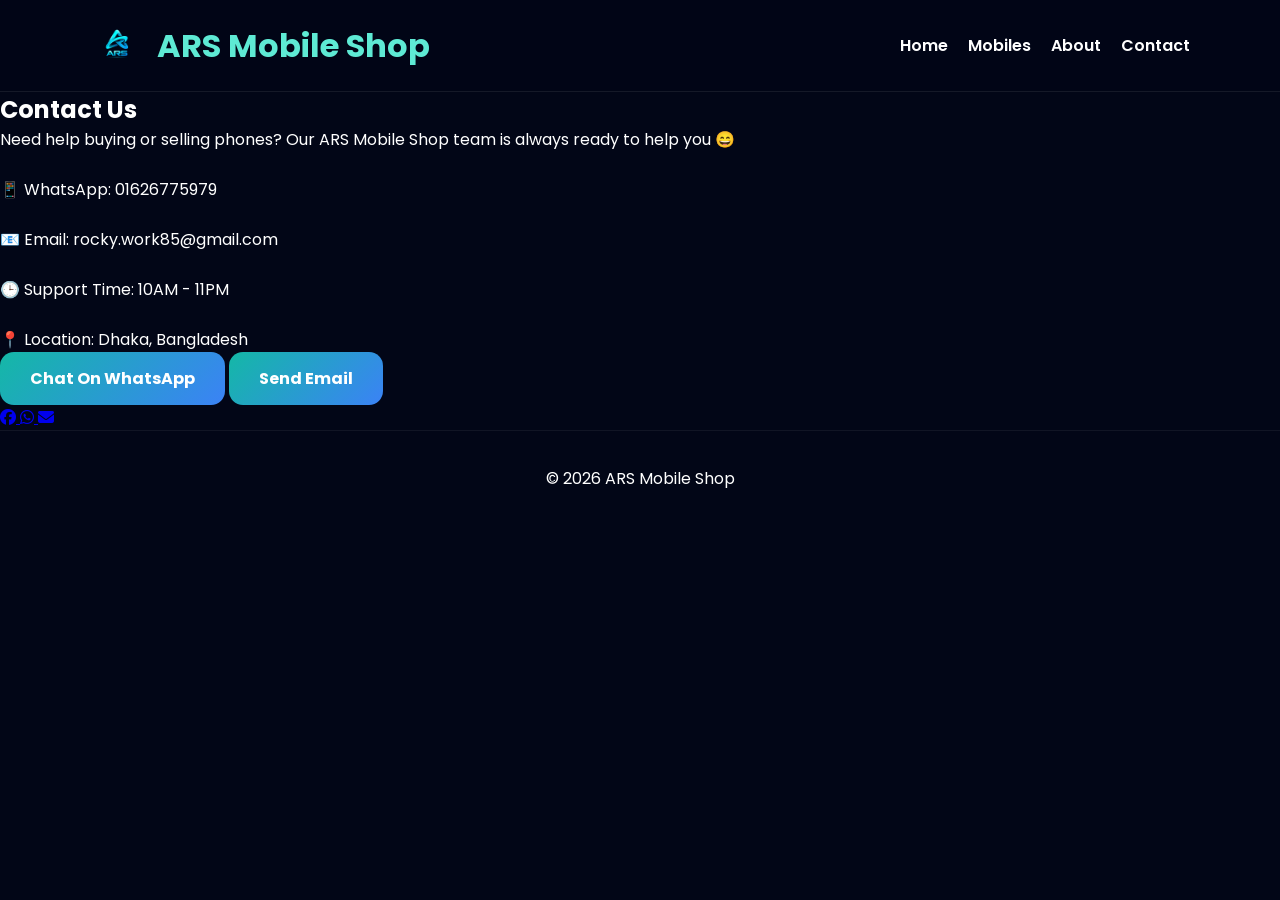
<file: contact.html>
<!DOCTYPE html>
<html lang="en">

<head>

<meta charset="UTF-8">

<meta name="viewport"
content="width=device-width, initial-scale=1.0">

<title>Contact - ARS Mobile Shop</title>

<link rel="stylesheet"
href="style.css">

<link rel="stylesheet"
href="https://cdnjs.cloudflare.com/ajax/libs/font-awesome/6.5.1/css/all.min.css">

</head>

<body>

<header>

<div class="logo">

<img src="logo.png"
class="logo-img">

ARS Mobile Shop

</div>

<nav>

<a href="index.html">Home</a>

<a href="mobiles.html">Mobiles</a>

<a href="about.html">About</a>

<a href="contact.html">Contact</a>

</nav>

</header>

<section class="contact-page">

<h1>Contact Us</h1>

<p class="contact-text">

Need help buying or selling phones?
Our ARS Mobile Shop team is always ready to help you 😄

<br><br>

📱 WhatsApp:
01626775979

<br><br>

📧 Email:
rocky.work85@gmail.com

<br><br>

🕒 Support Time:
10AM - 11PM

<br><br>

📍 Location:
Dhaka, Bangladesh

</p>

<div class="contact-buttons">

<a href="https://wa.me/8801626775979"

target="_blank"

class="btn">

Chat On WhatsApp

</a>

<a href="mailto:rocky.work85@gmail.com"

class="btn">

Send Email

</a>

</div>

<div class="socials">

<a href="https://facebook.com/jubayermahmudalamin.99"

target="_blank">

<i class="fab fa-facebook"></i>

</a>

<a href="https://wa.me/8801626775979"

target="_blank">

<i class="fab fa-whatsapp"></i>

</a>

<a href="mailto:rocky.work85@gmail.com">

<i class="fas fa-envelope"></i>

</a>

</div>

</section>

<footer>

<p>
© 2026 ARS Mobile Shop
</p>

</footer>

</body>
</html>
</file>
<file: style.css>
@import url('https://fonts.googleapis.com/css2?family=Poppins:wght@300;400;500;600;700&display=swap');

*{
margin:0;
padding:0;
box-sizing:border-box;
font-family:'Poppins',sans-serif;
scroll-behavior:smooth;
}

body{
background:#020617;
color:white;
overflow-x:hidden;
animation:fadePage 0.7s ease;
}

/* PAGE ANIMATION */

@keyframes fadePage{

from{
opacity:0;
transform:translateY(20px);
}

to{
opacity:1;
transform:translateY(0);
}

}

/* HEADER */

header{
position:sticky;
top:0;
z-index:1000;

display:flex;
justify-content:space-between;
align-items:center;

padding:18px 7%;

background:rgba(2,6,23,0.92);

backdrop-filter:blur(10px);

border-bottom:
1px solid rgba(255,255,255,0.08);
}

/* LOGO */

.logo{
display:flex;
align-items:center;
gap:12px;

font-size:32px;
font-weight:700;

color:#5eead4;

animation:floatLogo 3s ease-in-out infinite;
}

.logo-img{
width:55px;
height:55px;

border-radius:14px;

object-fit:cover;
}

@keyframes floatLogo{

0%{
transform:translateY(0);
}

50%{
transform:translateY(-5px);
}

100%{
transform:translateY(0);
}

}

/* NAV */

nav{
display:flex;
align-items:center;
gap:20px;
flex-wrap:wrap;
}

nav a{
color:white;
text-decoration:none;
font-weight:600;
transition:0.3s;
position:relative;
}

nav a:hover{
color:#5eead4;
}

nav a::after{

content:'';

position:absolute;

left:0;
bottom:-6px;

width:0%;
height:2px;

background:#5eead4;

transition:0.4s;
}

nav a:hover::after{
width:100%;
}

/* HERO */

.hero{
height:100vh;

background:
linear-gradient(rgba(2,6,23,0.78),
rgba(2,6,23,0.82)),

url('https://images.unsplash.com/photo-1511707171634-5f897ff02aa9?q=80&w=1600&auto=format&fit=crop');

background-size:cover;
background-position:center;

display:flex;
justify-content:center;
align-items:center;

text-align:center;

padding:20px;
}

.hero-text h1{
font-size:75px;
line-height:1.1;

background:
linear-gradient(to right,#5eead4,#60a5fa);

-webkit-background-clip:text;
-webkit-text-fill-color:transparent;

animation:heroText 1s ease;
}

.hero-text p{
font-size:24px;

margin-top:20px;
margin-bottom:35px;

color:#e2e8f0;
}

@keyframes heroText{

from{
opacity:0;
transform:translateY(40px);
}

to{
opacity:1;
transform:translateY(0);
}

}

/* BUTTON */

.btn{
display:inline-block;

padding:14px 30px;

background:
linear-gradient(135deg,#14b8a6,#3b82f6);

color:white;

text-decoration:none;

font-weight:bold;

border:none;

border-radius:14px;

cursor:pointer;

transition:0.35s ease;
}

.btn:hover{

transform:
translateY(-6px) scale(1.05);

box-shadow:
0 10px 30px rgba(59,130,246,0.4);
}

/* SECTION */

.categories,
.sell-form{
padding:90px 7%;
text-align:center;
}

.categories h2,
.sell-form h2{
font-size:52px;
margin-bottom:50px;
}

/* GRID */

.category-grid{
display:grid;

grid-template-columns:
repeat(auto-fit,minmax(300px,1fr));

gap:35px;
}

/* CARD */

.category-card{
background:#111827;

padding:25px;

border-radius:22px;

text-align:center;

overflow:hidden;

transition:0.4s ease;
}

.category-card:hover{

transform:
translateY(-10px) scale(1.03);

box-shadow:
0 15px 35px rgba(0,0,0,0.4);
}

/* IMAGE */

.category-card img{
width:100%;
height:240px;

object-fit:contain;

background:white;

border-radius:16px;

padding:10px;

display:block;

margin:auto auto 20px auto;

transition:0.4s ease;
}

.category-card:hover img{
transform:scale(1.08);
}

/* TEXT */

.category-card h3{
font-size:28px;
margin-bottom:12px;
}

.price{
font-size:28px;
color:#5eead4;
margin:15px 0;
}

/* DETAILS */

.details-box{
margin-top:20px;

padding:20px;

background:#1e293b;

border-radius:14px;

text-align:left;

animation:fadeDetails 0.5s ease;
}

.details-box p{
margin-bottom:12px;

line-height:1.7;

font-size:15px;

color:#e2e8f0;
}

.description{
white-space:pre-line;
margin-top:20px;
}

@keyframes fadeDetails{

from{
opacity:0;
transform:translateY(20px);
}

to{
opacity:1;
transform:translateY(0);
}

}

/* FORM */

.sell-form input,
textarea{
display:block;

width:100%;
max-width:550px;

margin:18px auto;

padding:20px;

border:none;
outline:none;

border-radius:14px;

background:#1e293b;

color:white;

font-size:17px;

transition:0.3s;
}

.sell-form input:focus,
textarea:focus{

transform:scale(1.02);

box-shadow:
0 0 20px rgba(59,130,246,0.25);
}

textarea{
height:180px;
resize:none;
}

/* PROFILE */

#userProfile{
display:flex;
align-items:center;
margin-left:20px;
}

.profile-menu{
position:relative;
}

.profile-pic{
width:60px;
height:60px;

border-radius:50%;

object-fit:cover;

cursor:pointer;

border:3px solid #5eead4;

transition:0.3s;
}

.profile-pic:hover{

transform:scale(1.08);

box-shadow:
0 0 20px rgba(94,234,212,0.5);
}

/* DROPDOWN */

.dropdown-menu{

position:absolute;

top:80px;
right:0;

width:260px;

background:#111827;

padding:22px;

border-radius:20px;

display:none;

box-shadow:
0 15px 35px rgba(0,0,0,0.45);

z-index:9999;

animation:dropdownAnim 0.4s ease;
}

.show-menu{
display:block;
}

@keyframes dropdownAnim{

from{
opacity:0;
transform:translateY(20px);
}

to{
opacity:1;
transform:translateY(0);
}

}

.dropdown-menu h3{
font-size:24px;
margin-bottom:8px;
color:white;
font-weight:700;
}

.dropdown-menu p{
font-size:14px;
color:#cbd5e1;
margin-bottom:15px;
word-break:break-word;
}

.dropdown-menu hr{
border:none;
height:1px;
background:#334155;
margin:15px 0;
}

.dropdown-menu a{
display:block;
padding:12px 0;
color:white;
text-decoration:none;
font-weight:600;
transition:0.3s;
}

.dropdown-menu a:hover{
color:#5eead4;
padding-left:8px;
}

/* MESSENGER */

.messenger-btn{
position:fixed;

bottom:25px;
right:25px;

width:65px;
height:65px;

border-radius:50%;

background:
linear-gradient(135deg,#14b8a6,#3b82f6);

display:flex;
justify-content:center;
align-items:center;

font-size:28px;

color:white;

text-decoration:none;

z-index:999;

box-shadow:
0 10px 25px rgba(0,0,0,0.35);

animation:floatMessenger 2.5s infinite;
}

@keyframes floatMessenger{

0%{
transform:translateY(0);
}

50%{
transform:translateY(-10px);
}

100%{
transform:translateY(0);
}

}

/* FOOTER */

footer{
padding:35px;

text-align:center;

background:#020617;

border-top:
1px solid rgba(255,255,255,0.06);
}

/* SCROLLBAR */

::-webkit-scrollbar{
width:10px;
}

::-webkit-scrollbar-track{
background:#0f172a;
}

::-webkit-scrollbar-thumb{
background:#14b8a6;
border-radius:20px;
}

/* RESPONSIVE */

@media(max-width:768px){

header{
flex-direction:column;
gap:18px;
}

nav{
justify-content:center;
}

.hero{
height:auto;
padding:140px 20px;
}

.hero-text h1{
font-size:42px;
}

.hero-text p{
font-size:18px;
}

.categories h2,
.sell-form h2{
font-size:38px;
}

.category-card img{
height:200px;
}

#userProfile{
margin-left:0;
margin-top:15px;
}

.dropdown-menu{
right:-60px;
width:240px;
}

.profile-pic{
width:55px;
height:55px;
}

}
</file>
